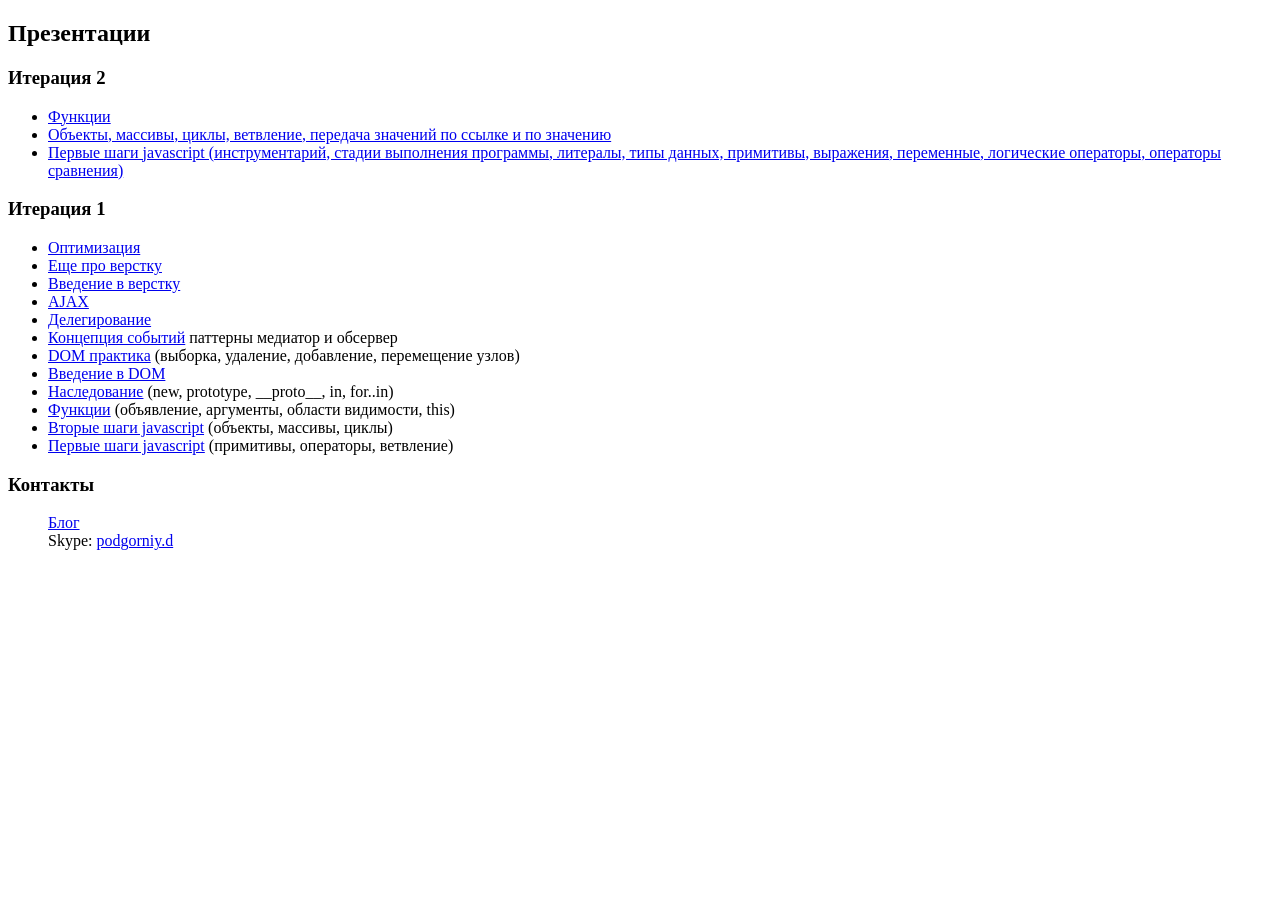
<file: index.html>
<!doctype html>
<html lang="ru">
<head>
	<meta charset="UTF-8">
	<title>Дмитрий Подгорный. Теперь на гитхабе.</title>
</head>
<body>
	<h2>Презентации</h2>

	<h3>Итерация 2</h3>
	<ul>
		<li><a href="presentation/index.html?presentation=function-1" target="_blank">Функции</a></li>
		<li><a href="presentation/index.html?presentation=javascript-intro2-1" target="_blank">Объекты, массивы, циклы, ветвление, передача значений по ссылке и по значению</a></li>
		<li><a href="presentation/index.html?presentation=javascript-intro-1" target="_blank">Первые шаги javascript (инструментарий, стадии выполнения программы, литералы, типы данных, примитивы, выражения, переменные, логические операторы, операторы сравнения)</a></li>
	</ul>

	<h3>Итерация 1</h3>
	<ul>
		<li><a href="presentation/index.html?presentation=optimization" target="_blank">Оптимизация</a></li>
		<li><a href="presentation/index.html?presentation=markup-2" target="_blank">Еще про верстку</a></li>
		<li><a href="presentation/index.html?presentation=markup" target="_blank">Введение в верстку</a></li>
		<li><a href="presentation/index.html?presentation=ajax" target="_blank">AJAX</a></li>
		<li><a href="presentation/index.html?presentation=event-delegation" target="_blank">Делегирование</a></li>
		<li><a href="presentation/index.html?presentation=events" target="_blank">Концепция событий</a> паттерны медиатор и обсервер</li>
		<li><a href="presentation/index.html?presentation=dom-practise" target="_blank">DOM практика</a> (выборка, удаление, добавление, перемещение узлов)</li>
		<li><a href="presentation/index.html?presentation=dom-intro" target="_blank">Введение в DOM</a></li>
		<li><a href="presentation/index.html?presentation=inheritance" target="_blank">Наследование</a> (new, prototype, __proto__, in, for..in)</li>
		<li><a href="presentation/index.html?presentation=functions" target="_blank">Функции</a> (объявление, аргументы, области видимости, this)</li>
		<li><a href="presentation/index.html?presentation=javascript-intro2" target="_blank">Вторые шаги javascript</a> (объекты, массивы, циклы)</li>
		<li><a href="presentation/index.html?presentation=javascript-intro" target="_blank">Первые шаги javascript</a> (примитивы, операторы, ветвление)</li>
	</ul>

	
	<h3>Контакты</h3>
	<div>
		<dl>
			<dd><a href="http://dmitrypodgorniy.com/blog/">Блог</a></dd>
			<dd>Skype: <a href="skype:podgorniy.d?chat">podgorniy.d</a></dd>
		</dl>
	</div>
</body>
</html>
</file>
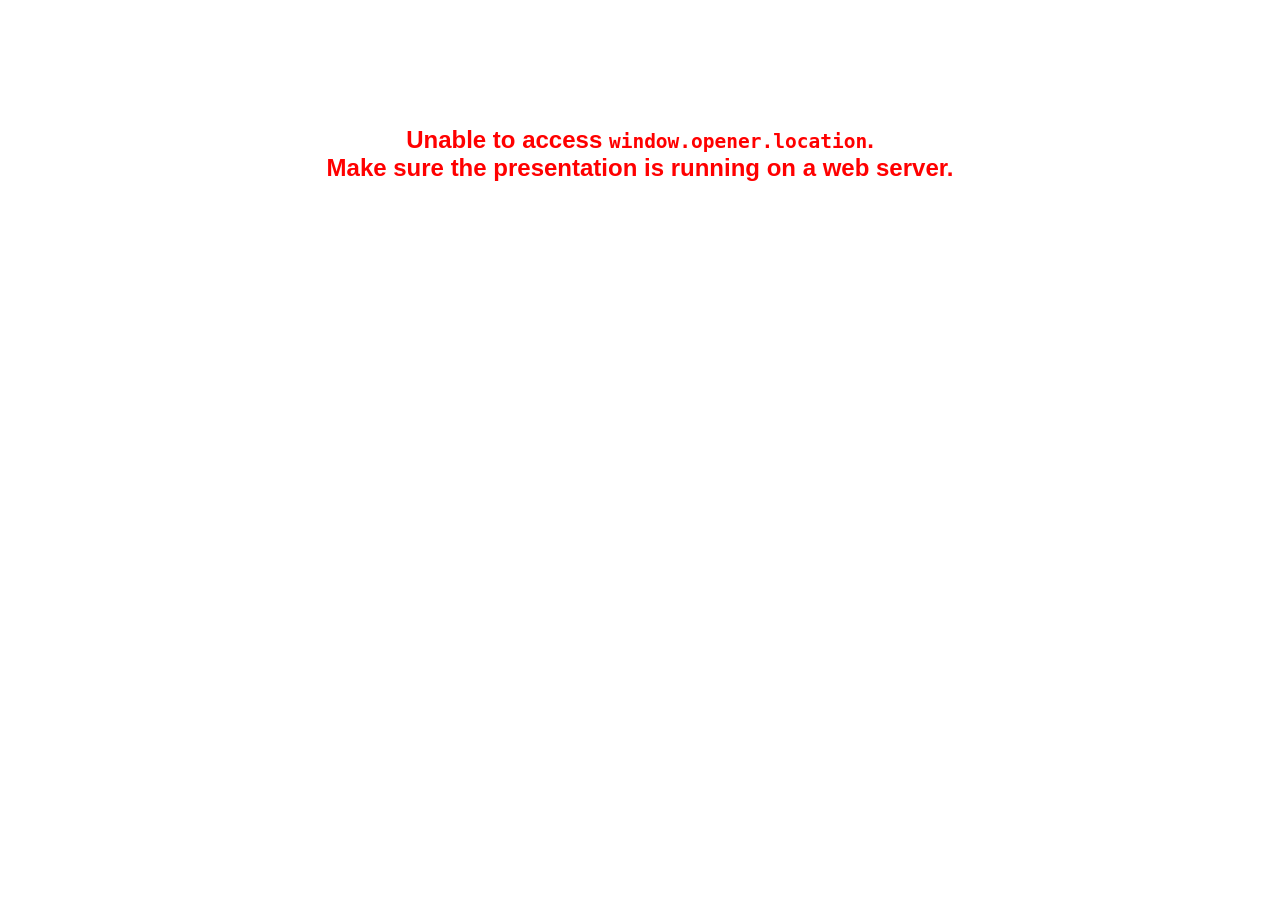
<file: lib/reveal.js/plugin/notes/notes.html>
<!doctype html>
<html lang="en">
	<head>
		<meta charset="utf-8">

		<title>reveal.js - Slide Notes</title>

		<style>
			body {
				font-family: Helvetica;
			}

			#notes {
				font-size: 24px;
				width: 640px;
				margin-top: 5px;
			}

			#wrap-current-slide {
				width: 640px;
				height: 512px;
				float: left;
				overflow: hidden;
			}

			#current-slide {
				width: 1280px;
				height: 1024px;
				border: none;

				-webkit-transform-origin: 0 0;
				   -moz-transform-origin: 0 0;
					-ms-transform-origin: 0 0;
					 -o-transform-origin: 0 0;
						transform-origin: 0 0;

				-webkit-transform: scale(0.5);
				   -moz-transform: scale(0.5);
					-ms-transform: scale(0.5);
					 -o-transform: scale(0.5);
						transform: scale(0.5);
			}

			#wrap-next-slide {
				width: 448px;
				height: 358px;
				float: left;
				margin: 0 0 0 10px;
				overflow: hidden;
			}

			#next-slide {
				width: 1280px;
				height: 1024px;
				border: none;

				-webkit-transform-origin: 0 0;
				   -moz-transform-origin: 0 0;
					-ms-transform-origin: 0 0;
					 -o-transform-origin: 0 0;
						transform-origin: 0 0;

				-webkit-transform: scale(0.35);
				   -moz-transform: scale(0.35);
					-ms-transform: scale(0.35);
					 -o-transform: scale(0.35);
						transform: scale(0.35);
			}

			.slides {
				position: relative;
				margin-bottom: 10px;
				border: 1px solid black;
				border-radius: 2px;
				background: rgb(28, 30, 32);
			}

			.slides span {
				position: absolute;
				top: 3px;
				left: 3px;
				font-weight: bold;
				font-size: 14px;
				color: rgba( 255, 255, 255, 0.9 );
			}

			.error {
				font-weight: bold;
				color: red;
				font-size: 1.5em;
				text-align: center;
				margin-top: 10%;
			}

			.error code {
				font-family: monospace;
			}

			.time {
				width: 448px;
				margin: 30px 0 0 10px;
				float: left;
				text-align: center;
				opacity: 0;

				-webkit-transition: opacity 0.4s;
				   -moz-transition: opacity 0.4s;
				     -o-transition: opacity 0.4s;
				        transition: opacity 0.4s;
			}

			.elapsed,
			.clock {
				color: #333;
				font-size: 2em;
				text-align: center;
				display: inline-block;
				padding: 0.5em;
				background-color: #eee;
				border-radius: 10px;
			}

			.elapsed h2,
			.clock h2 {
				font-size: 0.8em;
				line-height: 100%;
				margin: 0;
				color: #aaa;
			}

			.elapsed .mute {
				color: #ddd;
			}

		</style>
	</head>

	<body>

		<div id="wrap-current-slide" class="slides">
			<script>document.write( '<iframe width="1280" height="1024" id="current-slide" src="'+ window.opener.location.href +'"></iframe>' );</script>
		</div>

		<div id="wrap-next-slide" class="slides">
			<script>document.write( '<iframe width="640" height="512" id="next-slide" src="'+ window.opener.location.href +'"></iframe>' );</script>
			<span>UPCOMING:</span>
		</div>

		<div class="time">
			<div class="clock">
				<h2>Time</h2>
				<span id="clock">0:00:00 AM</span>
			</div>
			<div class="elapsed">
				<h2>Elapsed</h2>
				<span id="hours">00</span><span id="minutes">:00</span><span id="seconds">:00</span>
			</div>
		</div>

		<div id="notes"></div>

		<script src="../../plugin/markdown/showdown.js"></script>
		<script>

			window.addEventListener( 'load', function() {

				if( window.opener && window.opener.location && window.opener.location.href ) {

					var notes = document.getElementById( 'notes' ),
						currentSlide = document.getElementById( 'current-slide' ),
						nextSlide = document.getElementById( 'next-slide' );

					window.addEventListener( 'message', function( event ) {
						var data = JSON.parse( event.data );
						// No need for updating the notes in case of fragment changes
						if ( data.notes !== undefined) {
							if( data.markdown ) {
								notes.innerHTML = (new Showdown.converter()).makeHtml( data.notes );
							}
							else {
								notes.innerHTML = data.notes;
							}
						}

						// Showing and hiding fragments
						if( data.fragment === 'next' ) {
							currentSlide.contentWindow.Reveal.nextFragment();
						}
						else if( data.fragment === 'prev' ) {
							currentSlide.contentWindow.Reveal.prevFragment();
						}
						else {
							// Update the note slides
							currentSlide.contentWindow.Reveal.slide( data.indexh, data.indexv );
							nextSlide.contentWindow.Reveal.slide( data.nextindexh, data.nextindexv );
						}

					}, false );

					var start = new Date(),
						timeEl = document.querySelector( '.time' ),
						clockEl = document.getElementById( 'clock' ),
						hoursEl = document.getElementById( 'hours' ),
						minutesEl = document.getElementById( 'minutes' ),
						secondsEl = document.getElementById( 'seconds' );

					setInterval( function() {

						timeEl.style.opacity = 1;

						var diff, hours, minutes, seconds,
							now = new Date();

						diff = now.getTime() - start.getTime();
						hours = parseInt( diff / ( 1000 * 60 * 60 ) );
						minutes = parseInt( ( diff / ( 1000 * 60 ) ) % 60 );
						seconds = parseInt( ( diff / 1000 ) % 60 );

						clockEl.innerHTML = now.toLocaleTimeString();
						hoursEl.innerHTML = zeroPadInteger( hours );
						hoursEl.className = hours > 0 ? "" : "mute";
						minutesEl.innerHTML = ":" + zeroPadInteger( minutes );
						minutesEl.className = minutes > 0 ? "" : "mute";
						secondsEl.innerHTML = ":" + zeroPadInteger( seconds );

					}, 1000 );

					// Navigate the main window when the notes slide changes
					currentSlide.contentWindow.Reveal.addEventListener( 'slidechanged', function( event ) {

						window.opener.Reveal.slide( event.indexh, event.indexv );

					} );

				}
				else {

					document.body.innerHTML =  '<p class="error">Unable to access <code>window.opener.location</code>.<br>Make sure the presentation is running on a web server.</p>';

				}


			}, false );

			function zeroPadInteger( num ) {
				var str = "00" + parseInt( num );
				return str.substring( str.length - 2 );
			}

		</script>
	</body>
</html>
</file>
